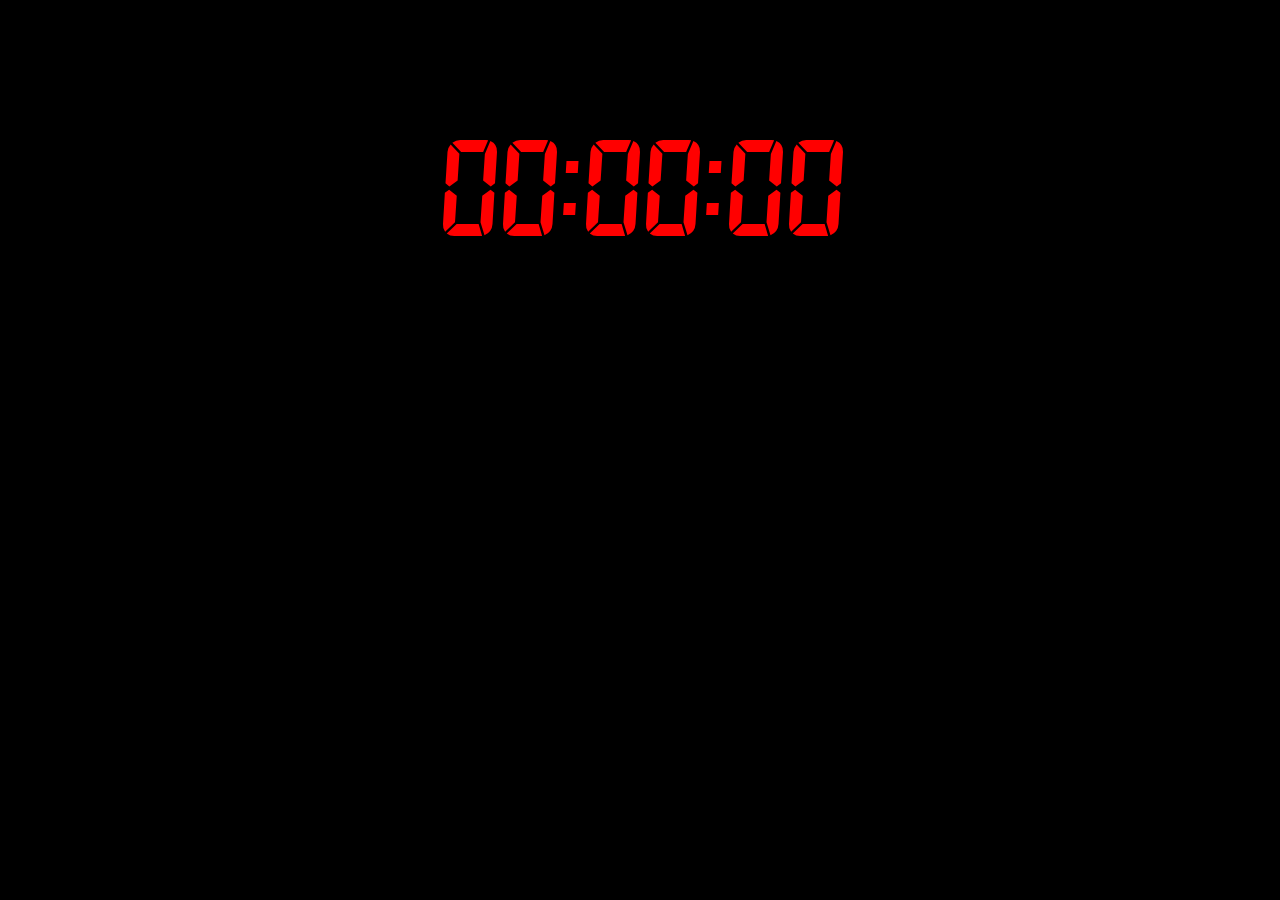
<file: fullscreen.html>
<!DOCTYPE html>

<head>
    <script type="text/javascript">
        (function (c, l, a, r, i, t, y) {
            c[a] = c[a] || function () { (c[a].q = c[a].q || []).push(arguments) };
            t = l.createElement(r); t.async = 1; t.src = "https://www.clarity.ms/tag/" + i;
            y = l.getElementsByTagName(r)[0]; y.parentNode.insertBefore(t, y);
        })(window, document, "clarity", "script", "j7aj4ugn2d");
    </script>
</head>

<style>
    @font-face {
        font-family: segmant;
        src: url(7segment.ttf) format(truetype);
    }

    p {
        font-family: segmant;
        font-size: 10vw;
        text-align: center;
        color: red;
        z-index: 1;
    }

    body {
        background-color: black;
    }

    .background {
        color: grey;
        font-family: segmant;
        font-size: 10vw;
        text-align: center;
        z-index: -1;
    }

    .timer {
        position: relative;
    }
</style>

<body>
    <div class="timer">
        <p id="time-difference">00:00:00</p>
    </div>
    <!-- <script src="call timer.js"></script> -->
</body>
</file>
